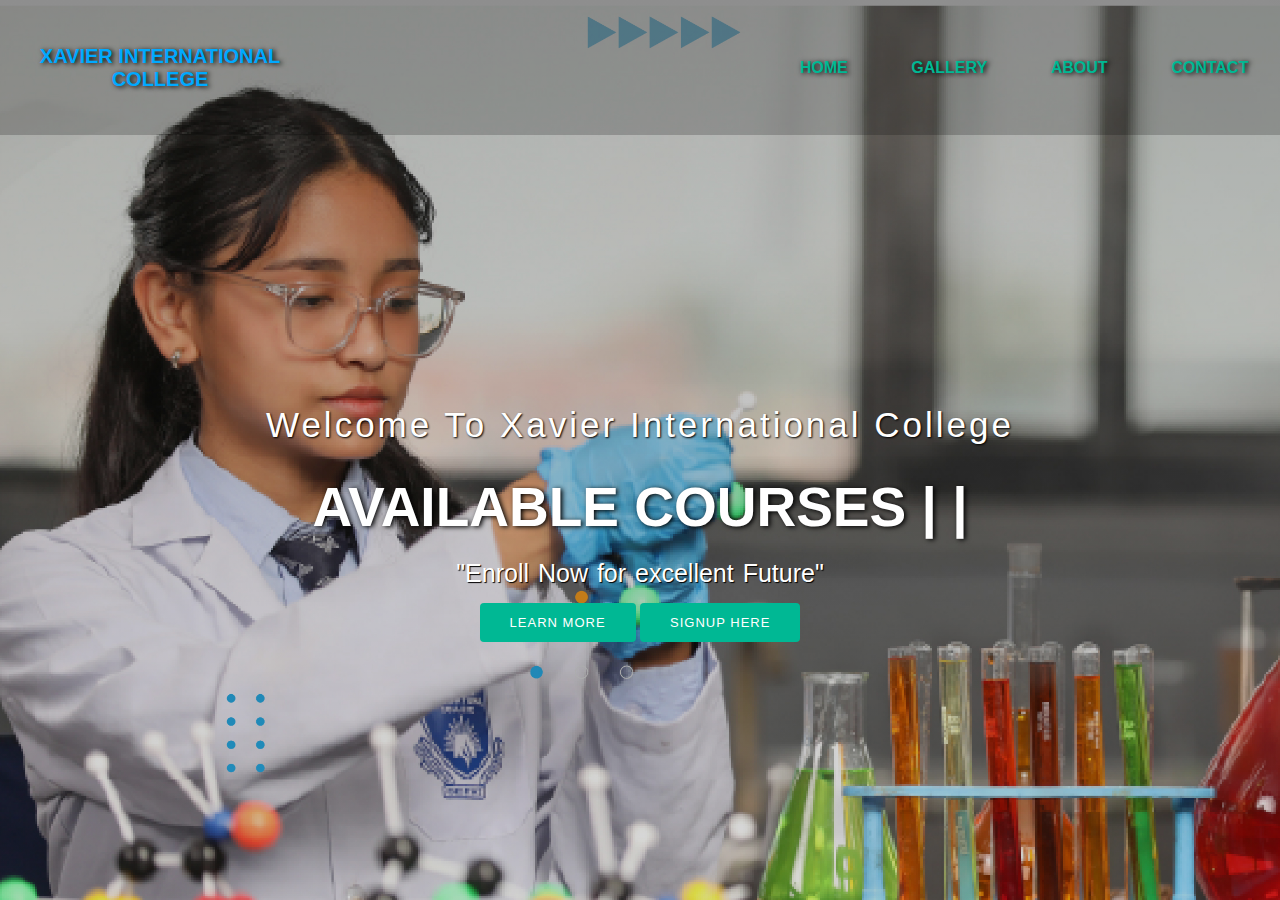
<file: index.html>
<!DOCTYPE html>
<html>
<head>
	<title>Xavier International College</title>
	<link rel="stylesheet" type="text/css" href="style.css">
</head>
<body>
<header>
	
<nav>
	<div class="logo"> <h1 style="font-size: 20px;">Xavier International College</h1> </div>
	<div class="menu">
		<a href="https://plus.xavier.edu.np">Home</a>
		<a href="https://xaviercollege.edu.np/gallery/images" class="seto">gallery</a>
		<a href="https://www.youtube.com/channel/UCNmzWkNGUg0Q9D90u-Z4xHQ" target="_blank">about</a>
		<a href="https://sujalacharya.github.io/Portfolio/" class="white">contact</a>
	</div>
</nav>

	<main>
		<section>
			<h3>Welcome To Xavier International College</h3>
			<h1>Available Courses | <span class="change_content"> </span> <span style="margin-top: -10px;"> | </span> </h1>
			<p>"Enroll Now for excellent Future"</p>
			<a href="https://sujalacharya.github.io/Portfolio/" class="btnone">learn more</a>
			<a href="form.html" class="btntwo">signup here</a>
		</section>
	</main>

</header>

</body>
</html>
</file>
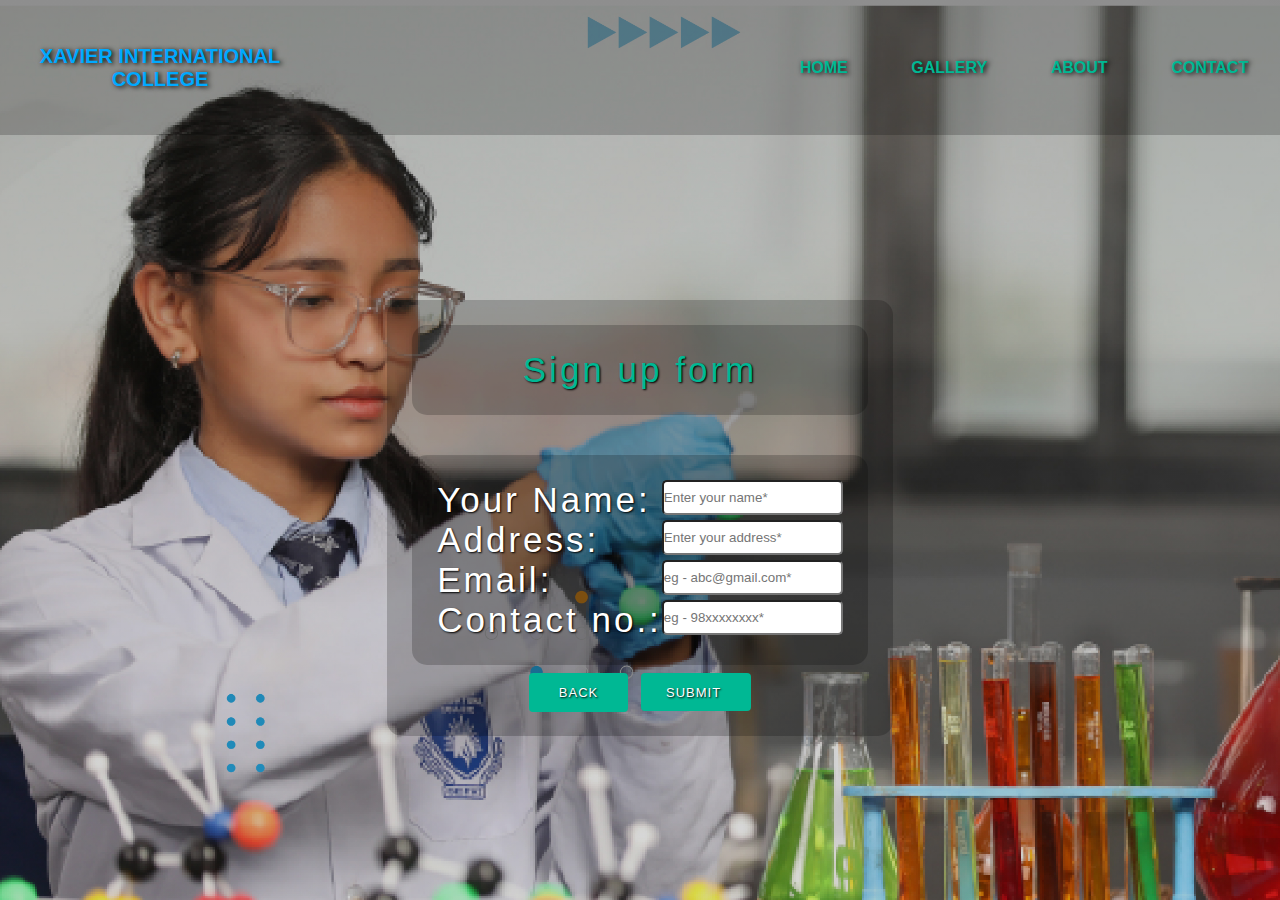
<file: form.html>
<!DOCTYPE html>
<html>
<head>
	<title>Xavier International College</title>
	<link rel="stylesheet" type="text/css" href="style.css">
</head>
<body>
	<style>
		
		section {
			background: rgb(0, 0, 0, 0.2);
			padding: 25px;
			border-radius: 15px;
		}

		form {
			text-align: left;
		}

		input{
			border-radius: 5px;
			float: right;
		}

		div .sign{
			color: #00b894;
		}
	</style>
<header>
	
<nav>
	<div class="logo"> <h1 style="font-size: 20px;">Xavier International College</h1> </div>
	<div class="menu">
		<a href="https://plus.xavier.edu.np">Home</a>
		<a href="https://xaviercollege.edu.np/gallery/images">gallery</a>
		<a href="https://www.youtube.com/channel/UCNmzWkNGUg0Q9D90u-Z4xHQ" target="_blank">about</a>
		<a href="https://sujalacharya.github.io/Portfolio/">contact</a>
	</div>
</nav>

	<main>
		<section>
			<h3><section style="color: #00b894;">Sign up form</section><br>
				<section>
					<form action="mailto:sujalacharya227@gmail.com" method="post" enctype="text/plain" onSubmit="alert('Thank you for signing up.');">
					<label id="fname">Your Name:</label>
					<input type="text" name="fname" placeholder="Enter your name*" required><br>					
					<label id="address">Address:</label>
					<input type="text" name="address" placeholder="Enter your address*" required><br>					
					<label id="email">Email:</label>
					<input type="email" name="email" placeholder="eg - abc@gmail.com*" required><br>
					<label id="contact">Contact no.:</label>
					<input type="text" name="contact" placeholder="eg - 98xxxxxxxx*" required><br>
					
				</section>
				<a href="index.html" class="btntwo">Back</a>
				<input type="submit" value="Submit" class="btntwo" name="" style="float: none;padding: 12px 30px 26px 25px;border-radius: 4px;border: none;outline: none;text-transform: uppercase;font-size: 13px;font-weight: 500;text-decoration: none;letter-spacing: 1px;transition: all 0.5s ease;text-shadow: 1px 1px 2px black;">
			</form>
			</h3>
		</section>
	</main>

</header>

<script>
	
</script>


</body>
</html>
</file>
<file: style.css>
* {
  margin: 0;
  padding: 0;
  box-sizing: border-box;
  font-family: "Josefin Sans", sans-serif;
}

header {
  width: 100%;
  height: 100vh;
  background-image: linear-gradient(rgba(0, 0, 0, 0.3), rgba(0, 0, 0, 0.15)), url("xavier.jpg");
  background-repeat: no-repeat;
  background-size: cover;
}

input {
  height: 35px;
}
nav {
  width: 100%;
  height: 15vh;
  background: rgba(0, 0, 0, 0.2);
  color: #00A9FF;
  text-shadow: 2px 1px 5px black;
  display: flex;
  justify-content: space-between;
  align-items: center;
  text-transform: uppercase;
}

nav .logo {
  width: 25%;
  text-align: center;
}

nav .menu {
  width: 40%;
  display: flex;
  justify-content: space-around;
}

nav .menu a {
  
  text-decoration: none;
  color: #00b894;
  font-weight: bold;
}

nav .menu a:hover{
  padding: 12px 30px;
  border-radius: 4px;
  outline: none;
  text-transform: uppercase;
  font-size: 13px;
  font-weight: 500;
  text-decoration: none;
  letter-spacing: 1px;
  transition: all 0.5s ease;
  background: rgba(0, 0, 0, 0.2);
  color: #00b894;
  
}
main {
  width: 100%;
  height: 85vh;
  display: flex;
  justify-content: center;
  align-items: center;
  text-align: center;
  font-family: "Josefin Sans", sans-serif;
  color: white;
}

section h3 {
  font-size: 35px;
  font-weight: 200;
  letter-spacing: 3px;
  text-shadow: 1px 1px 2px black;
}

section h1 {
  margin: 30px 0 20px 0;
  font-size: 55px;
  font-weight: 700;
  text-shadow: 2px 1px 5px black;
  text-transform: uppercase;
}

section p {
  font-size: 25px;
  word-spacing: 2px;
  margin-bottom: 25px;
  text-shadow: 1px 1px 1px black;
}

section a {
  padding: 12px 30px;
  border-radius: 4px;
  outline: none;
  text-transform: uppercase;
  font-size: 13px;
  font-weight: 500;
  text-decoration: none;
  letter-spacing: 1px;
  transition: all 0.5s ease;
}

section .btnone {
  background: #00b894;
  color: white;
}

.btnone:hover {
  background: white;
  color: black;
}

section .btntwo {
  background: #00b894;
  color: white;
}

.btntwo:hover {
  background: white;
  color: black;
}

.change_content:after {
  content: "";
  animation: changetext 10s infinite linear;
  color: #00b894;
}

@keyframes changetext {
  0% {
    content: "Science";
  }
  20% {
    content: "Management";
  }
  35% {
    content: "A level";
  }
  60% {
    content: "Law";
  }
  80% {
    content: "Humanities";
  }
  100% {
    content: "Bachelors";
  }
}
</file>
